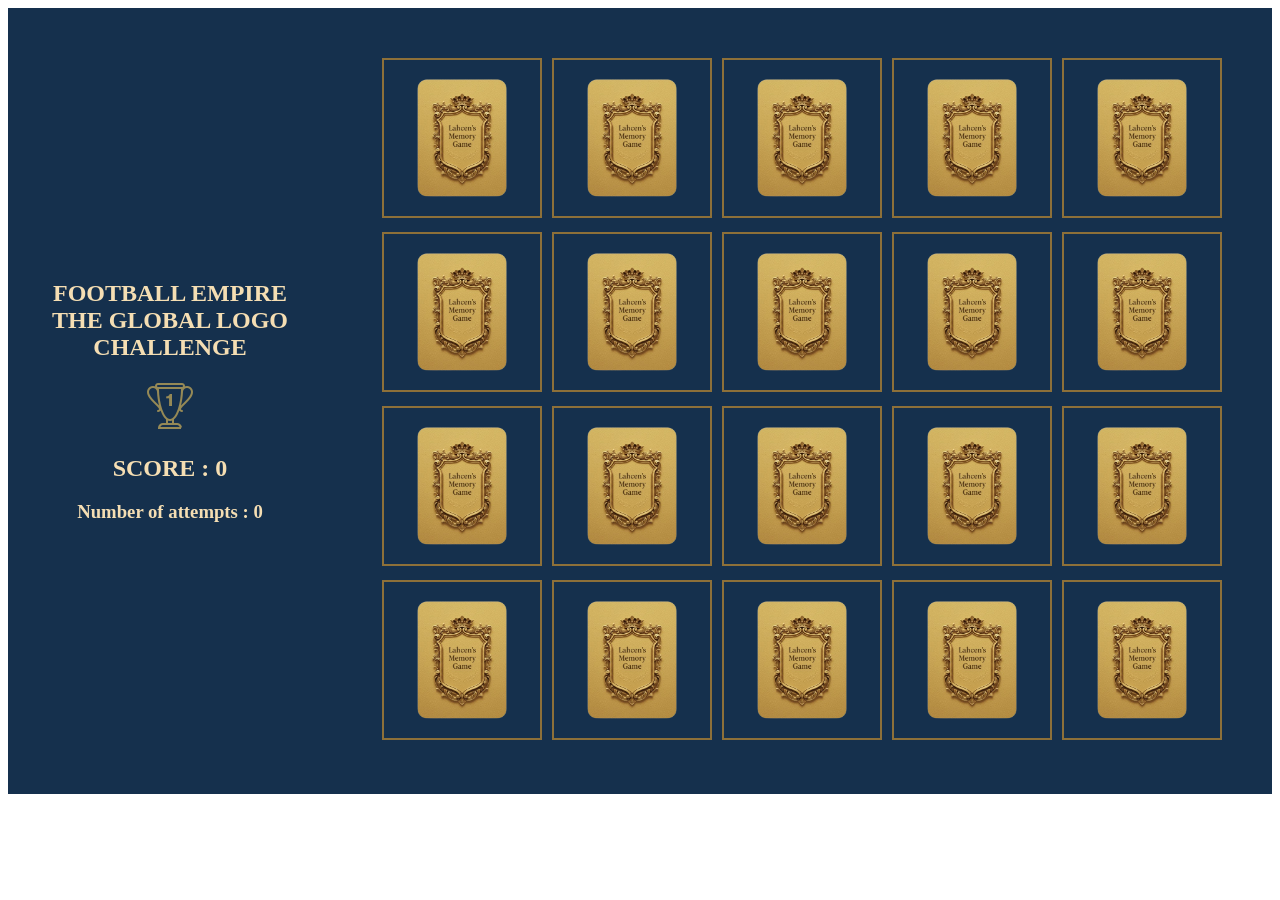
<file: Memory-Game/index.html>
<!DOCTYPE html>
<html lang="en">
<head>
    <meta charset="UTF-8">
    <meta name="viewport" content="width=device-width, initial-scale=1.0">
    <title>Visca Barça , Visca Catalonia</title>
    <link rel="stylesheet" href="style.css">
      <!-- <link rel="stylesheet" href="./output.css"> -->
         <!-- <script src="https://cdn.tailwindcss.com"></script> -->




</head>
<body>
    <header>
        <!-- navbar !! -->
    </header>
<main class="container">
    <!-- Title Sectioon -->
    <section class="title-section">
        <div class="title">
            <h1>FOOTBALL EMPIRE <br> THE GLOBAL LOGO CHALLENGE</h1>
        </div>
        <div class="infos-container">
            <img src="./imgs/icons8-trophée-50.png" alt="">
            <h2>SCORE : <span  id="score">0</span></h2>
            <h1 id="victoire" style="color: red;"></h1>
            <h3 >Number of attempts : <span id="attempts">0</span></h3>
        </div>
    </section>
    <section class="cards-section">
        <div class="card" data-team-logo="acmilan">
            <div class="face front">
                <img src="./imgs/front-pic.png" alt="">
            </div>
            <div class="face back">
                <img src="./imgs/acmilan.png" alt="">
            </div>
        </div>

        <div class="card" data-team-logo="bayern">
             <div class="face front">
                <img src="./imgs/front-pic.png" alt="">
            </div>
            <div class="face back">
                <img src="./imgs/bayern.png" alt="">
            </div>
        </div>

        <div class="card" data-team-logo="chelsea">
             <div class="face front">
                <img src="./imgs/front-pic.png" alt="">
            </div>
            <div class="face back">
                <img src="./imgs/chelsea.png" alt="">
            </div>
        </div>

        <div class="card" data-team-logo="real-madrid">
             <div class="face front">
                <img src="./imgs/front-pic.png" alt="">
            </div>
            <div class="face back">
                <img src="./imgs/real-madrid.png" alt="">
            </div>
        </div>

        <div class="card" data-team-logo="raja-beni-mellal">
             <div class="face front">
                <img src="./imgs/front-pic.png" alt="">
            </div>
            <div class="face back">
                <img src="./imgs/raja-beni-mellal.png" alt="">
            </div>
        </div>

        <div class="card" data-team-logo="psg">
             <div class="face front">
                <img src="./imgs/front-pic.png" alt="">
            </div>
            <div class="face back">
                <img src="./imgs/psg.png" alt="">
            </div>
        </div>

        <div class="card" data-team-logo="man-united">
             <div class="face front">
                <img src="./imgs/front-pic.png" alt="">
            </div>
            <div class="face back">
                <img src="./imgs/man-united.png" alt="">
            </div>
        </div>

        <div class="card" data-team-logo="fcbarcelona">
             <div class="face front">
                <img src="./imgs/front-pic.png" alt="">
            </div>
            <div class="face back">
                <img src="./imgs/fcbarcelona.png" alt="">
            </div>
        </div>

        <div class="card" data-team-logo="liverpool">
             <div class="face front">
                <img src="./imgs/front-pic.png" alt="">
            </div>
            <div class="face back">
                <img src="./imgs/liverpool.png" alt="">
            </div>
        </div>

        <div class="card" data-team-logo="man-city">
             <div class="face front">
                <img src="./imgs/front-pic.png" alt="">
            </div>
            <div class="face back">
                <img src="./imgs/man-city.png" alt="">
            </div>
        </div>

        <div class="card" data-team-logo="fcbarcelona" >
             <div class="face front">
                <img src="./imgs/front-pic.png" alt="">
            </div>
            <div class="face back">
                <img src="./imgs/fcbarcelona.png" alt="">
            </div>
        </div>

        <div class="card" data-team-logo="chelsea">
             <div class="face front">
                <img src="./imgs/front-pic.png" alt="">
            </div>
            <div class="face back">
                <img src="./imgs/chelsea.png" alt="">
            </div>
        </div>

        <div class="card" data-team-logo="bayern">
             <div class="face front">
                <img src="./imgs/front-pic.png" alt="">
            </div>
            <div class="face back">
                <img src="./imgs/bayern.png" alt="">
            </div>
        </div>

        <div class="card" data-team-logo="acmilan">
             <div class="face front">
                <img src="./imgs/front-pic.png" alt="">
            </div>
            <div class="face back">
                <img src="./imgs/acmilan.png" alt="">
            </div>
        </div>

        <div class="card" data-team-logo="liverpool">
             <div class="face front">
                <img src="./imgs/front-pic.png" alt="">
            </div>
            <div class="face back">
                <img src="./imgs/liverpool.png" alt="">
            </div>
        </div>

        <div class="card" data-team-logo="man-city">
             <div class="face front">
                <img src="./imgs/front-pic.png" alt="">
            </div>
            <div class="face back">
                <img src="./imgs/man-city.png" alt="">
            </div>
        </div>

        <div class="card" data-team-logo="real-madrid">
             <div class="face front">
                <img src="./imgs/front-pic.png" alt="">
            </div>
            <div class="face back">
                <img src="./imgs/real-madrid.png" alt="">
            </div>
        </div>

        <div class="card" data-team-logo="man-united">
             <div class="face front">
                <img src="./imgs/front-pic.png" alt="">
            </div>
            <div class="face back">
                <img src="./imgs/man-united.png" alt="">
            </div>
        </div>

        <div class="card" data-team-logo="psg">
             <div class="face front">
                <img src="./imgs/front-pic.png" alt="">
            </div>
            <div class="face back">
                <img src="./imgs/psg.png" alt="">
            </div>
        </div>
        
        <div class="card" data-team-logo="raja-beni-mellal">
             <div class="face front">
                <img src="./imgs/front-pic.png" alt="">
            </div>
            <div class="face back">
                <img src="./imgs/raja-beni-mellal.png" alt="">
            </div>
        </div>

    </section>

</main>

    <footer>
        <!-- footer here -->
    </footer>
    <script src="script.js"></script>
</body>
</html>
</file>
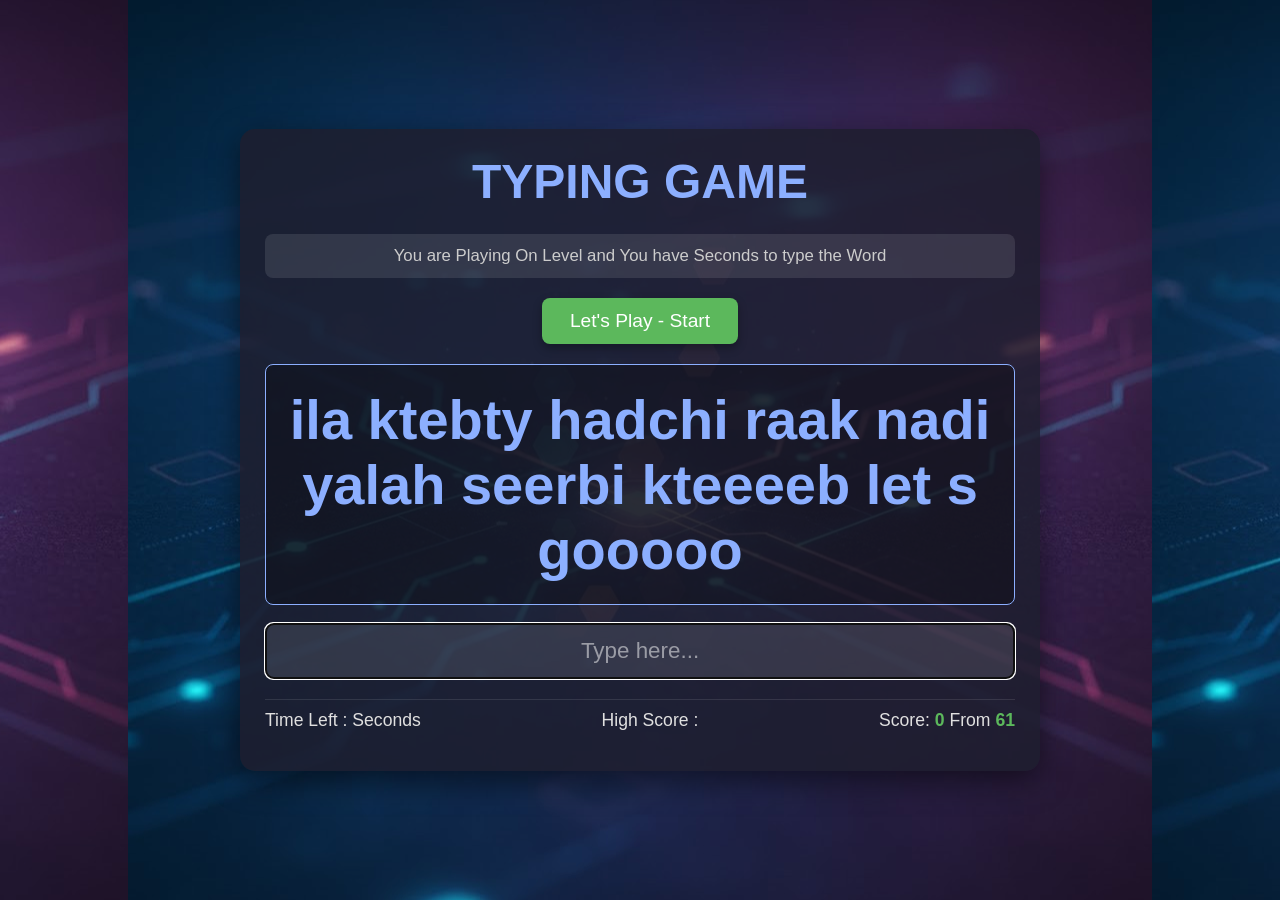
<file: Typing-Speed-Game/index.html>
<!DOCTYPE html>
<html lang="en">
<head>
    <meta charset="UTF-8">
    <meta name="viewport" content="width=device-width, initial-scale=1.0">
    <title>Typing Game</title>
    <link rel="stylesheet" href="style.css">
</head>
<body>
    <div class="game">
        <h1 class="title">TYPING GAME</h1>
        <div class="container">
            <div class="message">
                You are Playing On
                <span class="lvl"></span> Level and You have <span class="seconds"></span> Seconds to type the Word 
            </div>
            <button id="start">Let's Play - Start</button>
            <div class="the-word"></div>
            <input type="text" class="input" placeholder="Type here...">
            <div class="control">
                <div class="time">Time Left : <span id="timer"></span> Seconds</div>
                <div class="high-score">High Score :</div>
                <div class="score">Score: <span class="got">0</span> From <span class="total"></span></div>
                
            </div>
            <div class="finish"></div>
        </div>
    </div>

    <script src="script.js"></script>
</body>
</html>
</file>
<file: Memory-Game/style.css>
* {
  box-sizing: border-box;
}
body {
  font-family: fantasy;
}

.container {
  background-color: #15304d;
  display: flex;
  justify-content: center;
  align-items: center;
}

.container .title-section {
  text-align: center;
  color: wheat;
}

.container .cards-section {
  padding: 50px;
  display: grid;
  grid-template-columns: repeat(5, 1fr);
  justify-content: center;
  align-items: center;
  gap: 10px;
}

.container .cards-section .card{
  width: 160px;
  border-radius: 10%;
  cursor: pointer;
  position: relative;
  transition: transform 0.5s;
  transform-style: preserve-3d;


}

.container .cards-section .card img {
width: 100%;
  height: 100%;
    border: 2px solid #8d7039;

}

.container .cards-section .card .front {
    line-height: 160px;
    position: absolute;
    /* backface-visibility: hidden; */
}

.container .cards-section .card .back {
  transform: rotateY(180deg);
  transition: 0.5s;
  backface-visibility: hidden;
}

.container .cards-section .card.flipped {
    transform: rotateY(180deg);
}
</file>
<file: Typing-Speed-Game/style.css>
* {
    box-sizing: border-box;
    padding: 0;
    margin: 0;
}

body {
    font-family: 'Segoe UI', Tahoma, Geneva, Verdana, sans-serif;
    min-height: 100vh;
    display: flex;
    justify-content: center;
    align-items: center;
    background-image: url('./imgs/unnamed.jpg');

    background-position: center;
    background-attachment: fixed;
    color: #e0e0e0;
}

.game {
    display: flex;
    flex-direction: column;
    width: 90%;
    max-width: 800px;
    background-color: rgba(30, 30, 46, 0.85);
    border-radius: 15px;
    box-shadow: 0 10px 30px rgba(0, 0, 0, 0.5);
    padding: 25px;
    gap: 15px;
}

.title {
    text-align: center;
    font-size: 3rem;
    font-weight: bold;
    color: #8cafff;
    margin-bottom: 10px;
}

.message {
    padding: 12px 15px;
    text-align: center;
    font-size: 1.05rem;
    background-color: rgba(255, 255, 255, 0.1);
    border-radius: 8px;
    color: #cccccc;
}

.message span {
    font-weight: bold;
    color: #ff6b6b;
}

#start {
    display: block;
    padding: 12px 28px;
    margin: 20px auto;
    background-color: #5cb85c;
    font-size: 1.2rem;
    color: white;
    border: none;
    border-radius: 8px;
    cursor: pointer;
    box-shadow: 0 4px 10px rgba(0, 0, 0, 0.3);
    transition: background-color 0.2s ;
}

#start:hover {
    background-color: #3f963f;
}

.the-word {
    padding: 22px;
    text-align: center;
    font-size: 3.5rem;
    font-weight: 900;
    color: #8cafff;
    background-color: rgba(0, 0, 0, 0.3);
    border: 1px solid #8cafff;
    border-radius: 8px;
    margin-top: 10px;
     user-select: none;
}

.input {
    width: 100%;
    padding: 14px 18px;
    margin-top: 18px;
    border-radius: 8px;
    border: 1px solid #8cafff;
    background-color: rgba(255, 255, 255, 0.1);
    color: #e0e0e0;
    font-size: 1.4rem;
    text-align: center;
    transition: border-color 0.2s ease;
}


.input::placeholder {
    color: rgba(255, 255, 255, 0.5);
}


.control {
    display: flex;
    justify-content: space-between;
    align-items: center;
    margin-top: 20px;
    padding-top: 10px;
    border-top: 1px solid rgba(255, 255, 255, 0.1);
    font-size: 1.1rem;
}

.time span,
.score span {
    font-weight: bold;
    color: #5cb85c;
}

.finish {
    margin-top: 15px;
    text-align: center;
    font-size: 1.3rem;
    font-weight: bold;
}
</file>
